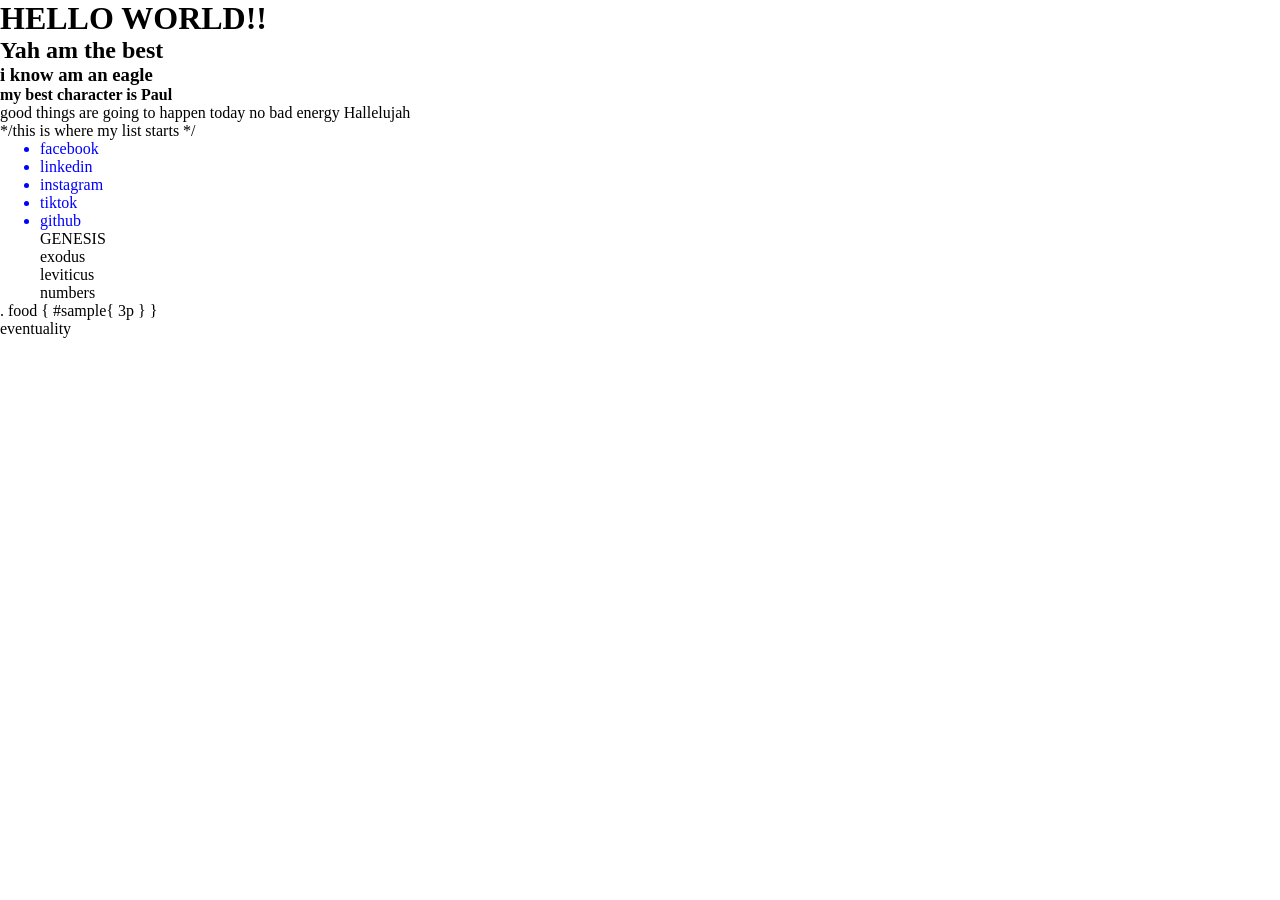
<file: index.html>
<!DOCTYPE html>
<html>
   <head>
      <title>my first web site</title>
      <link rel="stylesheet" href="index.css">
   </head> 

  <body>
      <h1> HELLO WORLD!!</h1>

     <h2>Yah am the best</h2>
      <h3> i know am an eagle</h3>
      <h4>my best character is Paul</h4>

       </p>good things are going to happen today no bad energy Hallelujah</p>
      */this is where my list starts */
    <ul>
         <li>facebook</li>
        <li>linkedin</li>
        <li>instagram</li>
        <li>tiktok</li>
        <li>github</li>
        
    
        



     </ul>

         </ol>
    
          <ol class="food">GENESIS</ol>
          <Ol>exodus</Ol>
          <ol>leviticus</ol>
          <ol>numbers</ol>
    

          </ol>

. food {

   #sample{
3p      <background-color:
      ></background-color>
   }
}
<p class="first">
   eventuality
</p>












    </body>
</html>
</file>
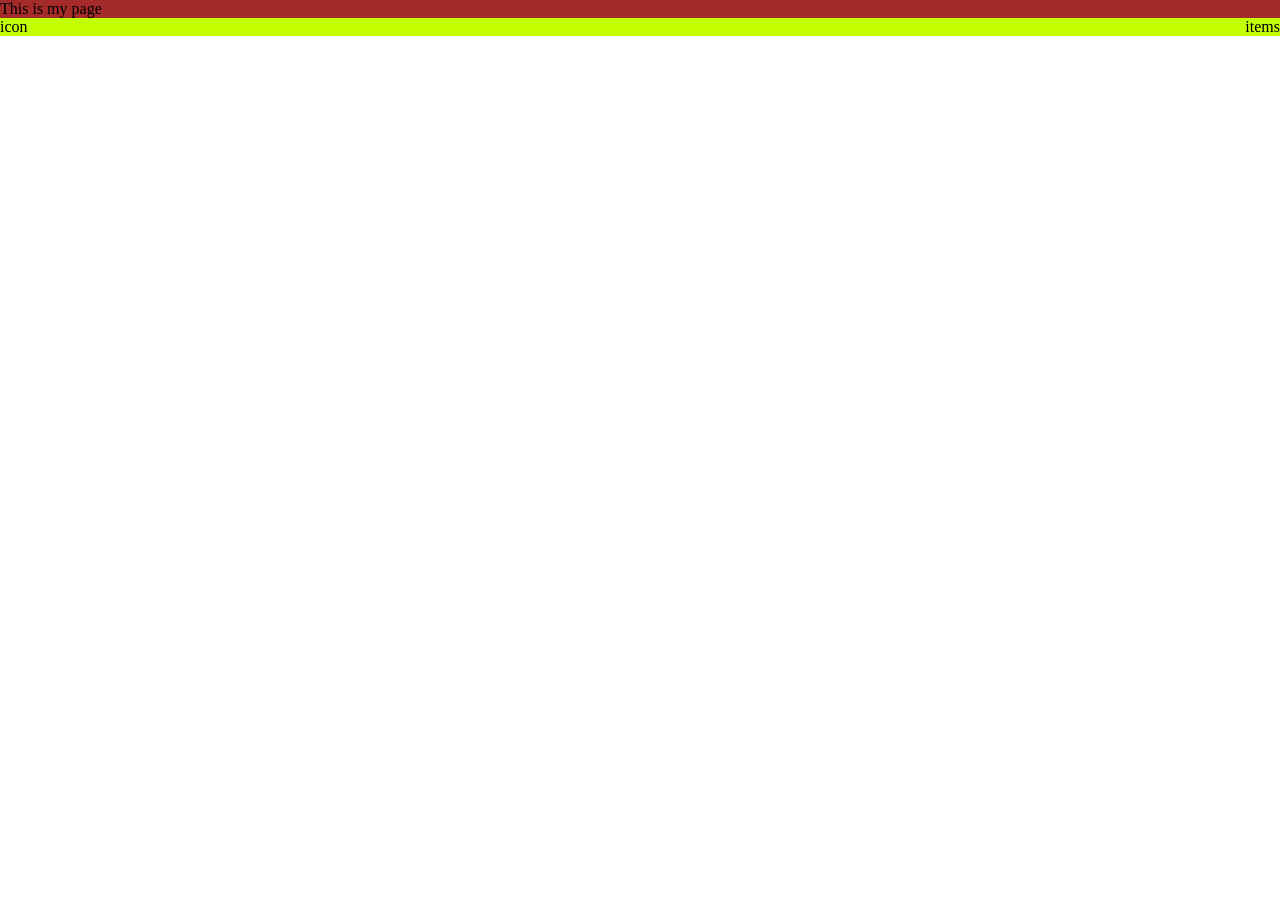
<file: work.html>
<!DOCTYPE html>
<html lang="en">
<head>
    <meta charset="UTF-8">
    <meta name="viewport" content="width=device-width, initial-scale=1.0">
    <title>work</title>
    <link rel="stylesheet" href="style.css">
</head>
<body>
    
<div class="container">
    <p>
        This is my page
    </p>
   <div class="child">
    <div> icon</div>
    <div>items</div>       
             
    </div>
   </div> 
        
</body>
</html>
</file>
<file: index.css>
*{
margin: 0cm;
}
.food {
    background-color: border;
}

li{
    color: blue;

    .food{}
;
    }
}#sample{
    background-color:3rgba(0,0,0,0.27) solid:bisque
    boder-style:
    

    };
}
.first{
    border-style: dotted;
    margin: 10px 20px;
    padding: 30px;
    <p class="first">
}
</file>
<file: style.css>
*{
    margin: 0cm;
}
.container{
    background-color: brown;
}
.child{
    background-color: rgb(195, 255, 0);
    display: flex;
    flex-direction: row;
    justify-content: space-between;
}
</file>
